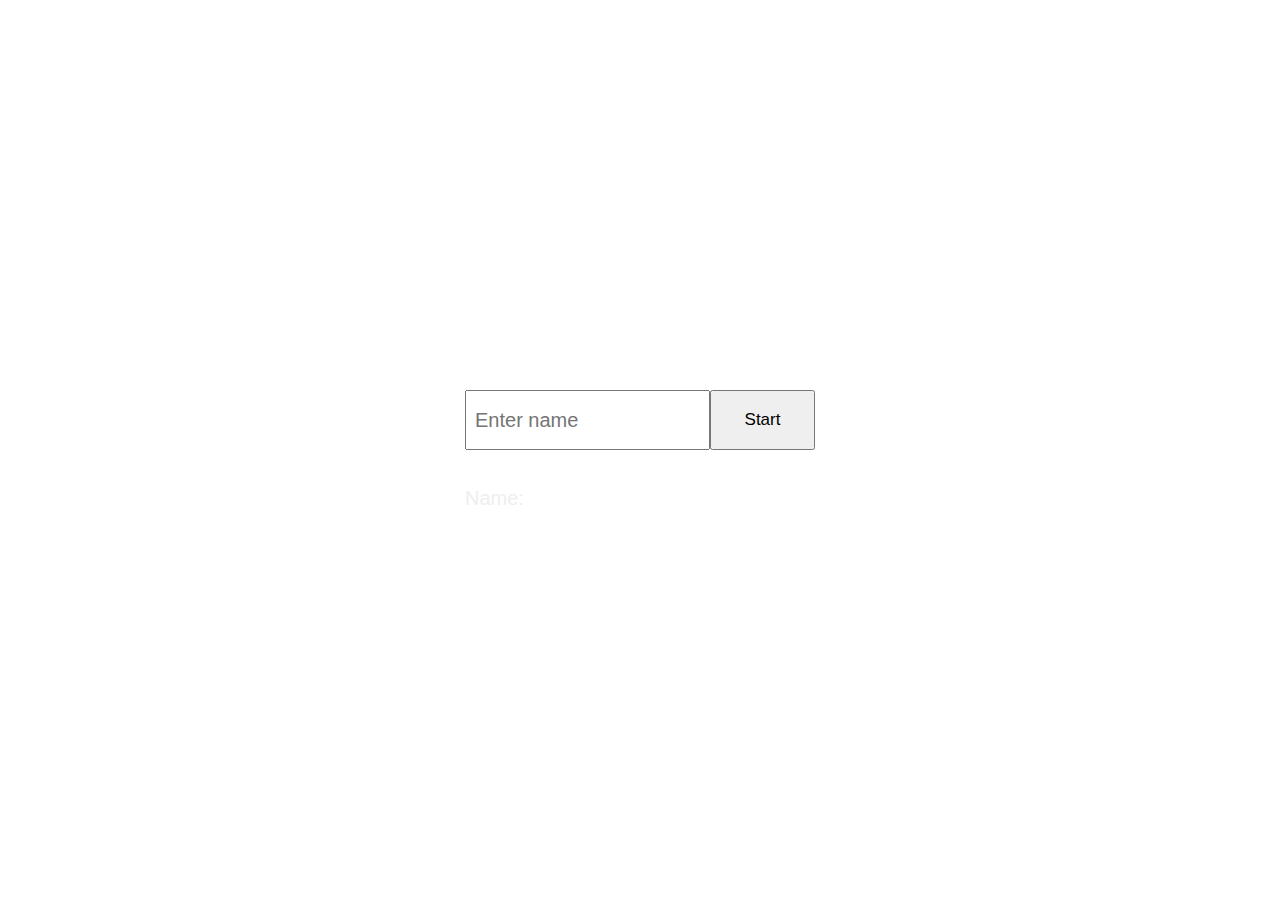
<file: among_us_custom/index.html>
<!DOCTYPE html>
<html lang="en">
<head>
  <meta charset="UTF-8">
  <meta name="viewport" content="width=device-width, initial-scale=1.0">
  <title>Among Us - Made by harryuan65</title>
  <link rel="stylesheet" href="./style.css">
  <script type="text/javascript" src="./main.js"></script>
  <!-- Global site tag (gtag.js) - Google Analytics -->
  <script async src="https://www.googletagmanager.com/gtag/js?id=G-FJ25X8T54H"></script>
  <script>
    window.dataLayer = window.dataLayer || [];
    function gtag(){dataLayer.push(arguments);}
    gtag('js', new Date());

    gtag('config', 'G-FJ25X8T54H');
  </script>
</head>
<body>
  <div id="wrap-input">
    <input id="input-name" type="text" placeholder="Enter name" oninput="setDisplayName(event)">
    <button class="btn" onclick="startAnimation();gtag('event', 'start_animation', {'event_category' : 'click',  'event_label' : 'start_btn'});">Start</button>
    <div class="wrap-name"><span class="label-name">Name: </span><span id="name"></span></div>
  </div>
  <div class="space-wrapper">
    <div id="player-wrap">
      <img id="player" src="./player.png" alt="">
    </div>
    <div id="narration"></div>
  </div>
</body>
</html>
</file>
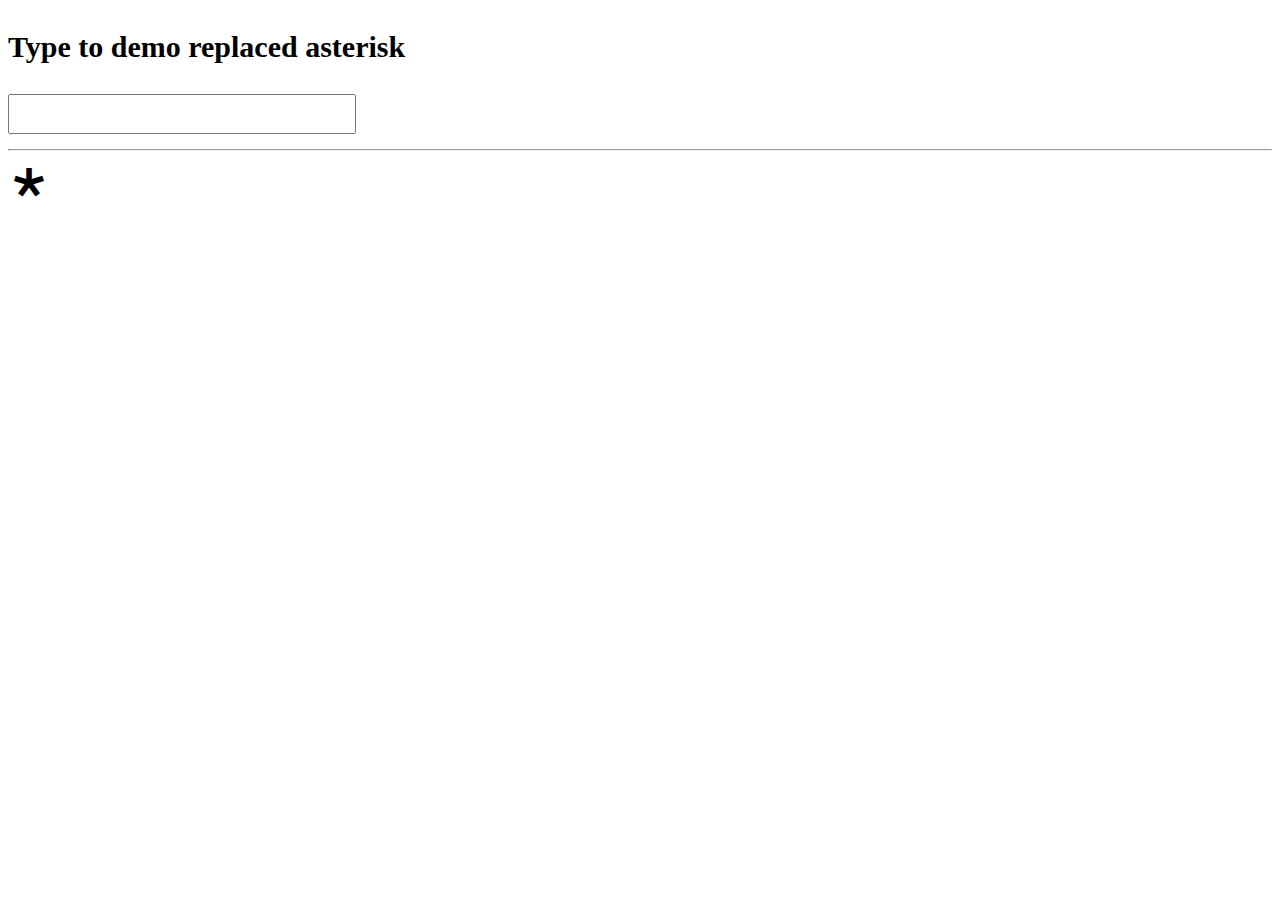
<file: demo-iconfont-pw/index.html>
<!DOCTYPE html>
<html lang="en">
<head>
    <meta charset="UTF-8">
    <meta name="viewport" content="width=device-width, initial-scale=1.0">
    <title>Document</title>
    <link rel="stylesheet" href="./style.css">
</head>
<body>
    <h3>Type to demo replaced asterisk</h3>
    <input type="password" name="" id="password">
    <hr>
    <span class="icon-asterisk"></span>
</body>
</html>
</file>
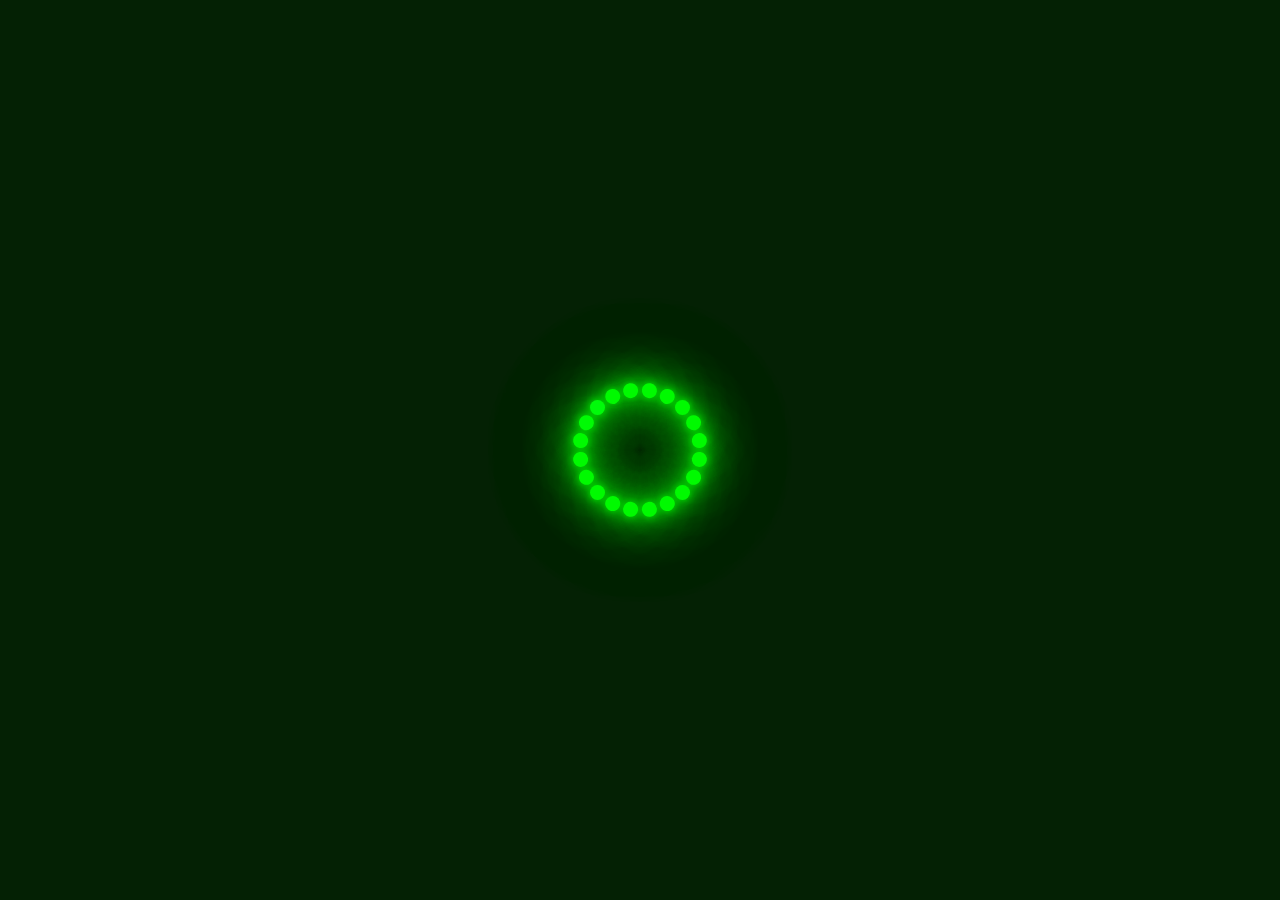
<file: loading/index.html>
<!DOCTYPE html>
<html lang="en">
<head>
  <meta charset="UTF-8">
  <meta name="viewport" content="width=device-width, initial-scale=1.0">
  <title>Document</title>
  <link rel="stylesheet" href="style.css">
</head>
<body>
  <section>
    <div class="loader">
      <span style="--i:1;"></span>
      <span style="--i:2;"></span>
      <span style="--i:3;"></span>
      <span style="--i:4;"></span>
      <span style="--i:5;"></span>
      <span style="--i:6;"></span>
      <span style="--i:7;"></span>
      <span style="--i:8;"></span>
      <span style="--i:9;"></span>
      <span style="--i:10;"></span>
      <span style="--i:11;"></span>
      <span style="--i:12;"></span>
      <span style="--i:13;"></span>
      <span style="--i:14;"></span>
      <span style="--i:15;"></span>
      <span style="--i:16;"></span>
      <span style="--i:17;"></span>
      <span style="--i:18;"></span>
      <span style="--i:19;"></span>
      <span style="--i:20;"></span>
    </div>
  </section>
</body>
</html>
</file>
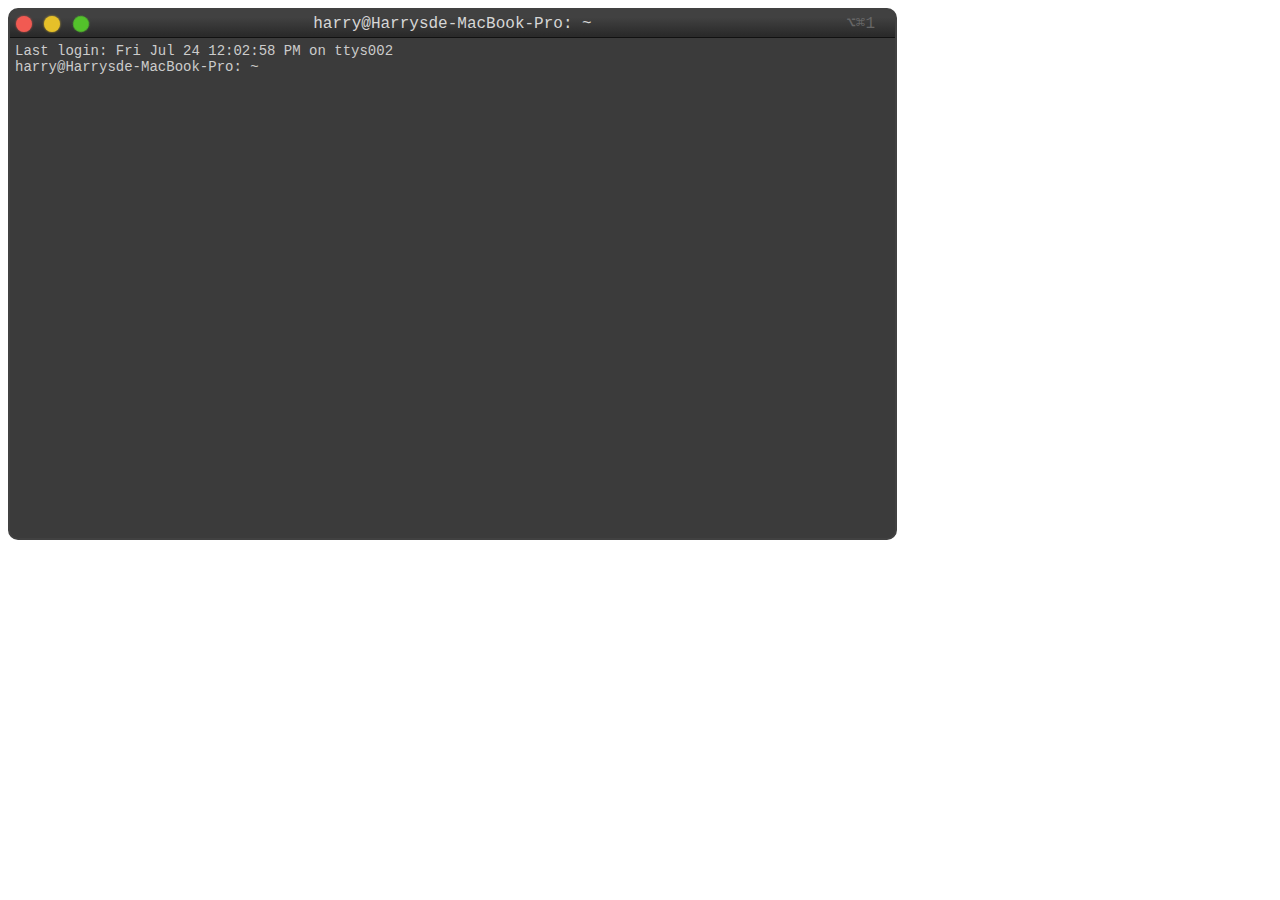
<file: mac-term2/index.html>
<!DOCTYPE html>
<html lang="en">

<head>
    <meta charset="UTF-8">
    <meta name="viewport" content="width=device-width, initial-scale=1.0">
    <title>harry@Harrysde-MacBook-Pro: ~</title>
    <link rel="stylesheet" href="style.css">
    <script src="main.js"></script>
</head>

<body>
    <div class="window" id="window">
        <div class="bar" id="bar">
            <div class="buttons-wrap">
                <div class="button red" id="btn-close" onclick="event.target.parentElement.parentElement.parentElement.remove()"></div>
                <div class="button yellow" id="btn-minimize"></div>
                <div class="button green" id="btn-toggle__full__scrn"></div>
            </div>
            <div class="title" id="title"></div>
            <span class="right-sym">&#x2325;&#x2318;1</span>
        </div>
        <div class="body" id="body">
            <div class="records" id="records"></div>
            <div class="typezone-wrap">
                <label for="typezone" id="typezone-prefix"></label>
                <input type="text" class="typezone" id="typezone" value="">
            </div>
        </div>
    </div>
</body>

</html>
</file>
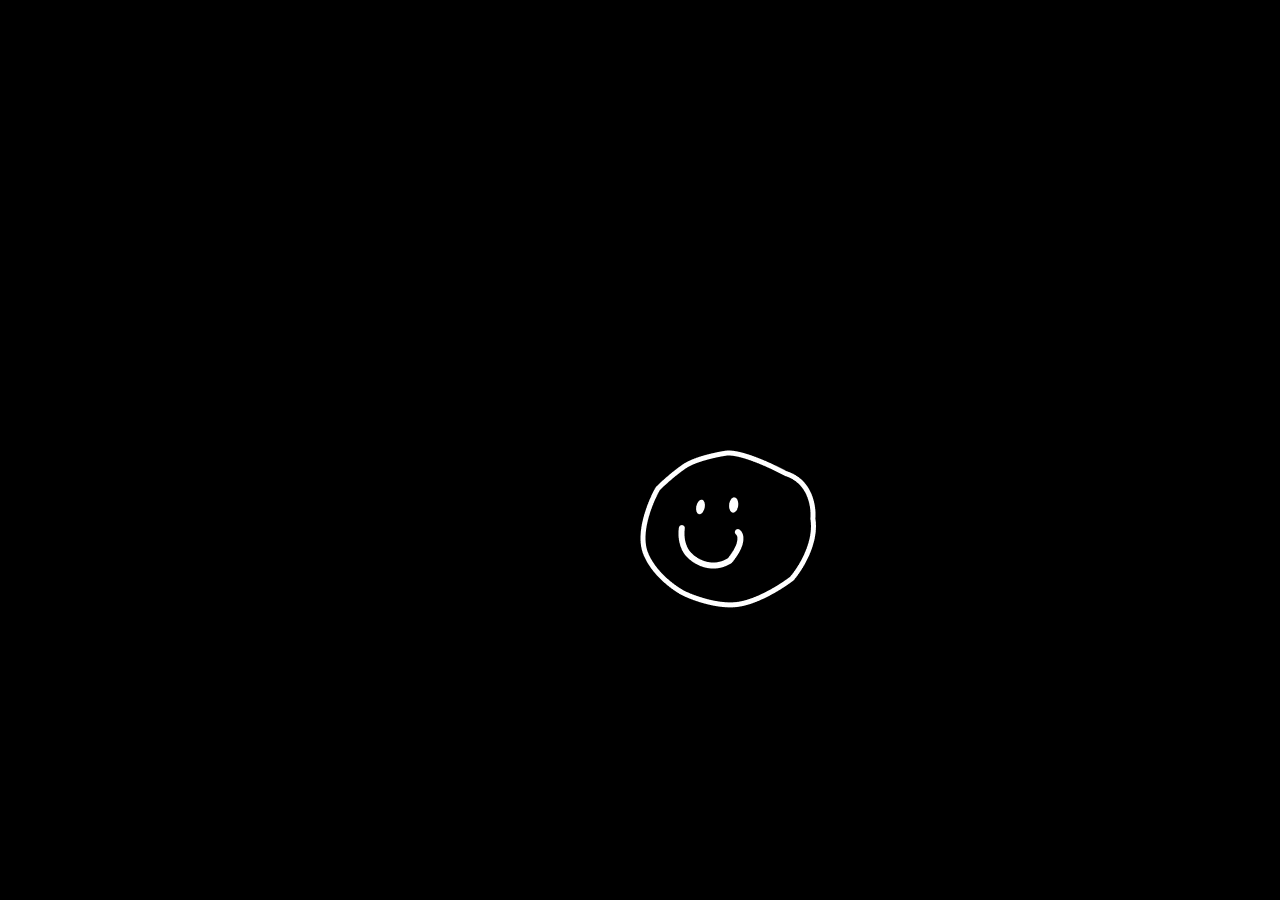
<file: mu/index.html>
<!DOCTYPE html>
<html lang="en">
<head>
  <meta charset="UTF-8">
  <meta name="viewport" content="width=device-width, initial-scale=1.0">
  <title>Document</title>
  <link rel="stylesheet" href="style.css">
</head>
<body>
  <div id="container">
    <img id="body" src="./images/body masked.png" alt="" srcset="">
    <img id="wow" src="./images/wow.png" alt="" srcset="">
    <img id="left" src="./images/left.png" alt="" srcset="">
    <img id="right" src="./images/right.png" alt="" srcset="">
  </div>
</body>
</html>
</file>
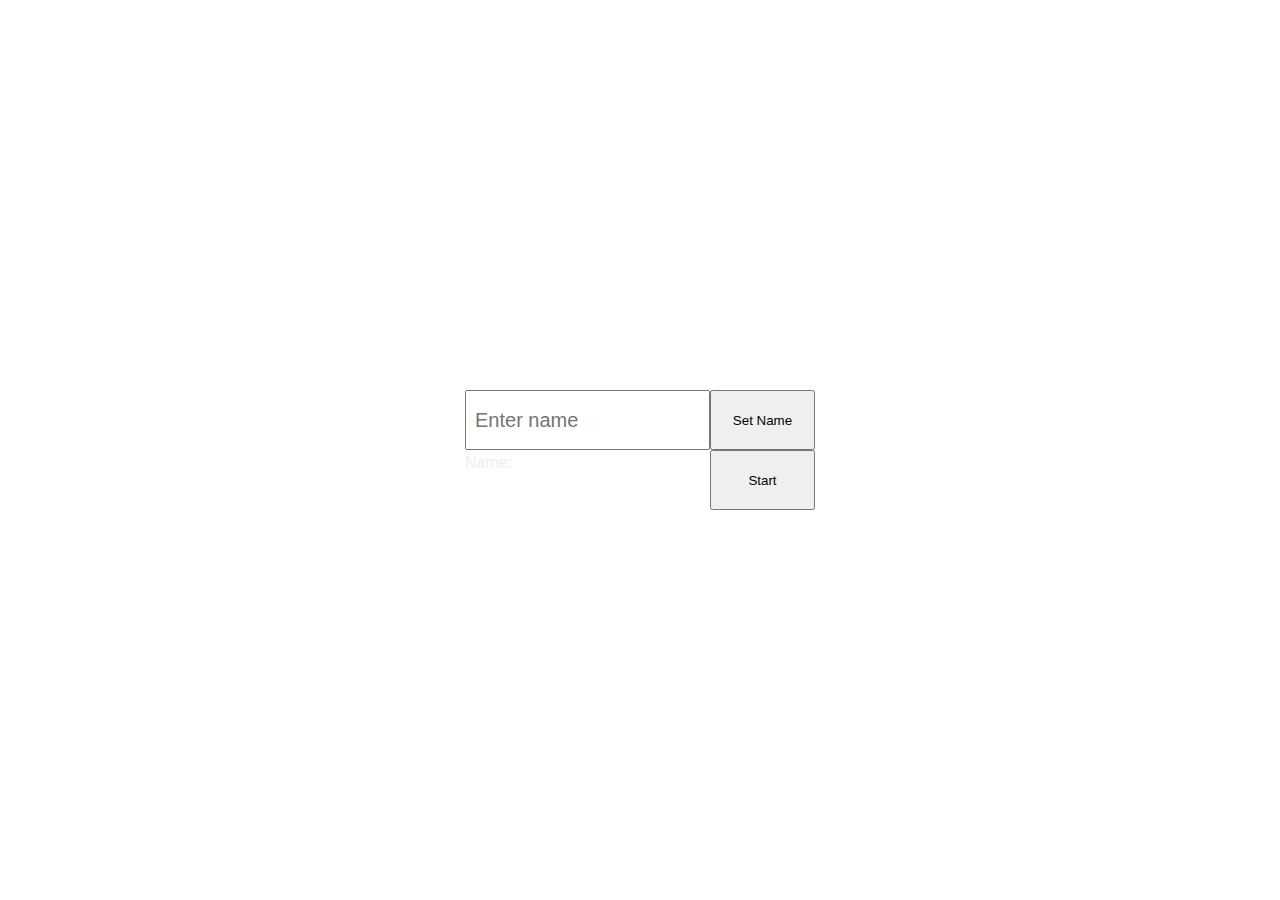
<file: among_us_custom/custom.html>
<!DOCTYPE html>
<html lang="en">
<head>
  <meta charset="UTF-8">
  <meta name="viewport" content="width=device-width, initial-scale=1.0">
  <title>Among Us - Made by harryuan65</title>
  <link rel="stylesheet" href="./style.css">
  <script type="text/javascript" src="./main.js"></script>
</head>
<body>
  <div id="wrap-input">
    <input id="input-name" type="text" placeholder="Enter name">
    <button onclick="setName()">Set Name</button>
    <span>Name: <span id="name"></span></span>
    <button onclick="startAnimation()">Start</button>
  </div>
  <div class="space-wrapper">
    <div id="player-wrap">
      <img id="player" src="./player.png" alt="">
    </div>
    <div id="narration"></div>
  </div>
</body>
</html>
</file>
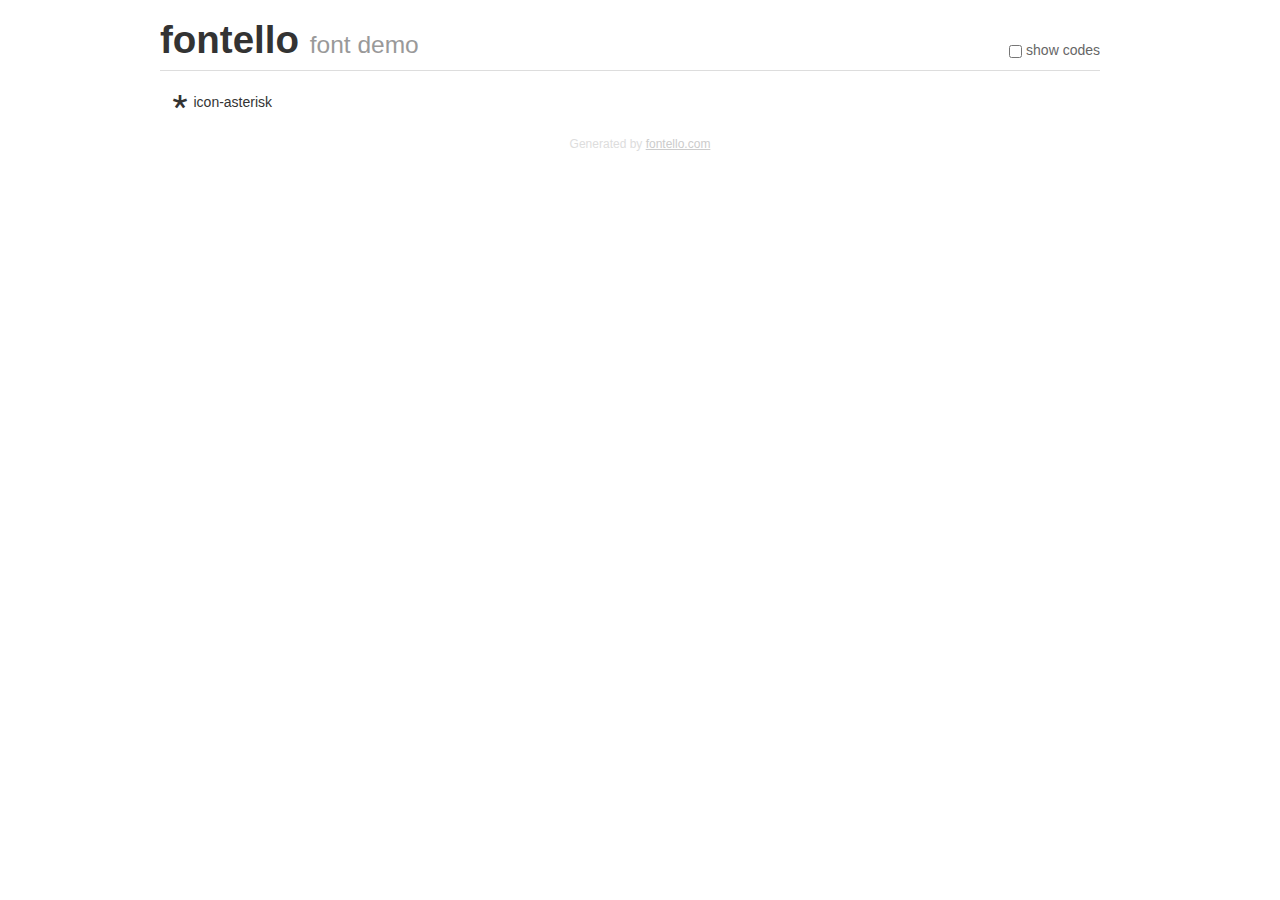
<file: demo-iconfont-pw/fontello-b4732864/demo 2.html>
<!DOCTYPE html>
<html>
  <head><!--[if lt IE 9]><script language="javascript" type="text/javascript" src="//html5shim.googlecode.com/svn/trunk/html5.js"></script><![endif]-->
    <meta charset="UTF-8"><style>/*
 * Bootstrap v2.2.1
 *
 * Copyright 2012 Twitter, Inc
 * Licensed under the Apache License v2.0
 * http://www.apache.org/licenses/LICENSE-2.0
 *
 * Designed and built with all the love in the world @twitter by @mdo and @fat.
 */
.clearfix {
  *zoom: 1;
}
.clearfix:before,
.clearfix:after {
  display: table;
  content: "";
  line-height: 0;
}
.clearfix:after {
  clear: both;
}
html {
  font-size: 100%;
  -webkit-text-size-adjust: 100%;
  -ms-text-size-adjust: 100%;
}
a:focus {
  outline: thin dotted #333;
  outline: 5px auto -webkit-focus-ring-color;
  outline-offset: -2px;
}
a:hover,
a:active {
  outline: 0;
}
button,
input,
select,
textarea {
  margin: 0;
  font-size: 100%;
  vertical-align: middle;
}
button,
input {
  *overflow: visible;
  line-height: normal;
}
button::-moz-focus-inner,
input::-moz-focus-inner {
  padding: 0;
  border: 0;
}
body {
  margin: 0;
  font-family: "Helvetica Neue", Helvetica, Arial, sans-serif;
  font-size: 14px;
  line-height: 20px;
  color: #333;
  background-color: #fff;
}
a {
  color: #08c;
  text-decoration: none;
}
a:hover {
  color: #005580;
  text-decoration: underline;
}
.row {
  margin-left: -20px;
  *zoom: 1;
}
.row:before,
.row:after {
  display: table;
  content: "";
  line-height: 0;
}
.row:after {
  clear: both;
}
[class*="span"] {
  float: left;
  min-height: 1px;
  margin-left: 20px;
}
.container,
.navbar-static-top .container,
.navbar-fixed-top .container,
.navbar-fixed-bottom .container {
  width: 940px;
}
.span12 {
  width: 940px;
}
.span11 {
  width: 860px;
}
.span10 {
  width: 780px;
}
.span9 {
  width: 700px;
}
.span8 {
  width: 620px;
}
.span7 {
  width: 540px;
}
.span6 {
  width: 460px;
}
.span5 {
  width: 380px;
}
.span4 {
  width: 300px;
}
.span3 {
  width: 220px;
}
.span2 {
  width: 140px;
}
.span1 {
  width: 60px;
}
[class*="span"].pull-right,
.row-fluid [class*="span"].pull-right {
  float: right;
}
.container {
  margin-right: auto;
  margin-left: auto;
  *zoom: 1;
}
.container:before,
.container:after {
  display: table;
  content: "";
  line-height: 0;
}
.container:after {
  clear: both;
}
p {
  margin: 0 0 10px;
}
.lead {
  margin-bottom: 20px;
  font-size: 21px;
  font-weight: 200;
  line-height: 30px;
}
small {
  font-size: 85%;
}
h1 {
  margin: 10px 0;
  font-family: inherit;
  font-weight: bold;
  line-height: 20px;
  color: inherit;
  text-rendering: optimizelegibility;
}
h1 small {
  font-weight: normal;
  line-height: 1;
  color: #999;
}
h1 {
  line-height: 40px;
}
h1 {
  font-size: 38.5px;
}
h1 small {
  font-size: 24.5px;
}
body {
  margin-top: 90px;
}
.header {
  position: fixed;
  top: 0;
  left: 50%;
  margin-left: -480px;
  background-color: #fff;
  border-bottom: 1px solid #ddd;
  padding-top: 10px;
  z-index: 10;
}
.footer {
  color: #ddd;
  font-size: 12px;
  text-align: center;
  margin-top: 20px;
}
.footer a {
  color: #ccc;
  text-decoration: underline;
}
.the-icons {
  font-size: 14px;
  line-height: 24px;
}
.switch {
  position: absolute;
  right: 0;
  bottom: 10px;
  color: #666;
}
.switch input {
  margin-right: 0.3em;
}
.codesOn .i-name {
  display: none;
}
.codesOn .i-code {
  display: inline;
}
.i-code {
  display: none;
}
@font-face {
      font-family: 'fontello';
      src: url('./font/fontello.eot?39188031');
      src: url('./font/fontello.eot?39188031#iefix') format('embedded-opentype'),
           url('./font/fontello.woff?39188031') format('woff'),
           url('./font/fontello.ttf?39188031') format('truetype'),
           url('./font/fontello.svg?39188031#fontello') format('svg');
      font-weight: normal;
      font-style: normal;
    }
     
     
    .demo-icon
    {
      font-family: "fontello";
      font-style: normal;
      font-weight: normal;
      speak: never;
     
      display: inline-block;
      text-decoration: inherit;
      width: 1em;
      margin-right: .2em;
      text-align: center;
      /* opacity: .8; */
     
      /* For safety - reset parent styles, that can break glyph codes*/
      font-variant: normal;
      text-transform: none;
     
      /* fix buttons height, for twitter bootstrap */
      line-height: 1em;
     
      /* Animation center compensation - margins should be symmetric */
      /* remove if not needed */
      margin-left: .2em;
     
      /* You can be more comfortable with increased icons size */
      /* font-size: 120%; */
     
      /* Font smoothing. That was taken from TWBS */
      -webkit-font-smoothing: antialiased;
      -moz-osx-font-smoothing: grayscale;
     
      /* Uncomment for 3D effect */
      /* text-shadow: 1px 1px 1px rgba(127, 127, 127, 0.3); */
    }
     </style>
    <link rel="stylesheet" href="css/animation.css"><!--[if IE 7]><link rel="stylesheet" href="css/" + font.fontname + "-ie7.css"><![endif]-->
    <script>
      function toggleCodes(on) {
        var obj = document.getElementById('icons');
      
        if (on) {
          obj.className += ' codesOn';
        } else {
          obj.className = obj.className.replace(' codesOn', '');
        }
      }
      
    </script>
  </head>
  <body>
    <div class="container header">
      <h1>fontello <small>font demo</small></h1>
      <label class="switch">
        <input type="checkbox" onclick="toggleCodes(this.checked)">show codes
      </label>
    </div>
    <div class="container" id="icons">
      <div class="row">
        <div class="the-icons span3" title="Code: 0x2022"><i class="demo-icon icon-asterisk">&#x2022;</i> <span class="i-name">icon-asterisk</span><span class="i-code">0x2022</span></div>
      </div>
    </div>
    <div class="container footer">Generated by <a href="http://fontello.com">fontello.com</a></div>
  </body>
</html>
</file>
<file: among_us_custom/style.css>
html, body {
  height: 100%;
  width: 100%;
  margin: 0;
  display: flex;
  flex-direction: row;
  justify-content: center;
  align-items: center;
  color: #eee;
  font-family: Verdana, Geneva, Tahoma, sans-serif;
  overflow: hidden; }

#wrap-input {
  position: absolute;
  display: grid;
  grid-template-columns: 70% 30%;
  grid-template-rows: repeat(2, 60px);
  width: 350px; }
  #wrap-input.fade-out {
    animation: fade-out .5s forwards; }

#input-name {
  padding: 8px;
  font-size: 20px; }

.btn {
  font-size: 17px; }

.wrap-name {
  display: flex;
  align-items: flex-end; }

.label-name, #name {
  font-size: 20px; }

.space-wrapper {
  background-image: url("https://us.123rf.com/450wm/natalia0103/natalia01031508/natalia0103150800030/44239332-diepe-ruimte-achtergrond-met-sterren-.jpg");
  display: flex;
  flex-direction: row;
  justify-content: center;
  align-items: center;
  height: 100%;
  width: 100%; }

#player {
  width: 60px; }

#player-wrap {
  position: absolute;
  left: -5%;
  animation: eject 20s forwards paused; }

@keyframes eject {
  from {
    left: -100%; }
  to {
    left: 200%;
    transform: rotate(2400deg); } }
#narration {
  overflow: hidden;
  white-space: nowrap;
  color: #eee;
  border-right: 1px solid black;
  font-size: 18px; }

@keyframes fade-out {
  to {
    opacity: 0; } }

/*# sourceMappingURL=style.css.map */
</file>
<file: demo-iconfont-pw/style.css>
* {
   color: black;
   font-size: 30px;
}
@font-face {
  font-family: 'fontello';
  src: url('./asterisk/fontello.eot?75968131');
  src: url('./asterisk/fontello.eot?75968131#iefix') format('embedded-opentype'),
       url('./asterisk/fontello.woff2?75968131') format('woff2'),
       url('./asterisk/fontello.woff?75968131') format('woff'),
       url('./asterisk/fontello.ttf?75968131') format('truetype'),
       url('./asterisk/fontello.svg?75968131#fontello') format('svg');
  font-weight: normal;
  font-style: normal;
}
input[type="password"] {
    font-family: 'fontello';
    font-style: normal;
    font-weight: normal;
    speak: none;

    /* For safety - reset parent styles, that can break glyph codes*/
    font-variant: normal;
    text-transform: none;

    /* Font smoothing. That was taken from TWBS */
    -webkit-font-smoothing: antialiased;
    -moz-osx-font-smoothing: grayscale;
    /* Uncomment for 3D effect */
    /* text-shadow: 1px 1px 1px rgba(127, 127, 127, 0.3); */

    /* add spacing to better separate each image */
    /* letter-spacing: 2px; */
}

[class^="icon-"]:before, [class*=" icon-"]:before {
    font-family: "fontello";
    font-style: normal;
    font-weight: normal;
    speak: never;

    display: inline-block;
    text-decoration: inherit;
    width: 1em;
    margin-right: .2em;
    text-align: center;
    /* opacity: .8; */

    /* For safety - reset parent styles, that can break glyph codes*/
    font-variant: normal;
    text-transform: none;

    /* fix buttons height, for twitter bootstrap */
    line-height: 1em;

    /* Animation center compensation - margins should be symmetric */
    /* remove if not needed */
    margin-left: .2em;

    /* you can be more comfortable with increased icons size */
    /* font-size: 120%; */

    /* Font smoothing. That was taken from TWBS */
    -webkit-font-smoothing: antialiased;
    -moz-osx-font-smoothing: grayscale;

    /* Uncomment for 3D effect */
    /* text-shadow: 1px 1px 1px rgba(127, 127, 127, 0.3); */
  }

.icon-asterisk:before { content: '\2022'; } /* '•' */
input[type="password"] {
	font-family: 'fontello' !important;
	font-style: normal;
	font-weight: normal;
	speak: none;

	/* For safety - reset parent styles, that can break glyph codes*/
	font-variant: normal;
	text-transform: none;

	/* Font smoothing. That was taken from TWBS */
	-webkit-font-smoothing: antialiased;
	-moz-osx-font-smoothing: grayscale;
	/* Uncomment for 3D effect */
	/* text-shadow: 1px 1px 1px rgba(127, 127, 127, 0.3); */

	/* add spacing to better separate each image */
	letter-spacing: 2px;
}
</file>
<file: loading/style.css>
*{
  margin: 0;
  padding: 0;
  box-sizing: border-box;
}

section{
  display: flex;
  justify-content: center;
  align-items: center;
  min-height: 100vh;
  background-color: #042104;
  animation: spin 10s linear infinite;
}
@keyframes spin{
  0%{
    filter: hue-rotate(0deg);
  }
  100%{
    filter: hue-rotate(360deg);
  }
}

section .loader{
  position: relative;
  width: 100px;
  height: 100px;
}
section .loader span{
  position: absolute;
  top: -0;
  left: 0;
  width: 100%;
  height: 100%;
  transform: rotate(calc(18deg * var(--i)));
}

section .loader span::before{
  content: '';
  position: absolute;
  top: 0;
  left: 0;
  width: 15px;
  height: 15px;
  border-radius: 50%;
  background: #00fa0a;
  box-shadow: 0 0 10px #00fa00,
              0 0 20px #00fa00,
              0 0 40px #00fa00,
              0 0 60px #00fa00,
              0 0 90px #00fa00,
              0 0 100px #00fa00;
  animation: animate 1s calc(.05s * var(--i)) linear infinite;
}
@keyframes animate{
  0%{
    transform: scale(1);
  }
  80%, 100%{
    transform: scale(0);
  }
}
</file>
<file: mac-term2/style.css>
:root{
    --bar-h: 28px;
}

* {
    box-sizing: border-box;
    /* font-family: "PingFang TC"; */
    font-family: 'Courier New', Courier, monospace;
}

.window{
  position: absolute;
  border: solid 2px rgba(65,65,65,1) ;
  border-radius: 10px;
  overflow: hidden;
  background-color: #3b3b3b;
}
.bar{
  position: absolute;
  height: var(--bar-h);
  width: 100%;
  background: linear-gradient(0deg, rgba(42,42,42,1) 6%, rgba(65,65,65,1) 72%);
  border-bottom: solid 1px #111111;
  display: flex;
  flex-direction:row;
  justify-content: space-between;
  align-items: center;
  user-select: none;
}
.bar .buttons-wrap{
  position: absolute;
  z-index: 1;
/*   border: solid 1px yellow; */
  width: 85px;
  height: 28px;
  display: flex;
  flex-direction: row;
  justify-content: space-around;
  align-items: center;
}
.bar .buttons-wrap .button{
  width: 16px;
  height: 16px;
  border-radius: 50%;
}
.button.red{
  filter: drop-shadow(0 0 1px #b5514b);
  background-color: #f15a52;
}
.button.yellow{
  filter: drop-shadow(0 0 1px #cdad2f);
  background-color: #e6c029;
}
.button.green{
  filter: drop-shadow(0 0 1px #3e533a);
  background-color: #53c22b;
  transform: rotate(30deg);
}
.button.red::before{
  content: '\2715';
  color: #990800;
  font-size: 14px;
  height: 100%;
  position: relative;
  left: 4px;
  top: -1px;
  display: none;
}
.button.yellow::before{
  content: '\2212';
  color: #990800;
  font-size: 14px;
  height: 100%;
  position: relative;
  left: 3px;
  top: -1px;
  display: none;
}
.button.green::before{
  content: '';
  width: auto;
  height: auto;
  position: absolute;
  left: 5px;
  top: 3px;
  border-bottom: solid 3px #195c01;
  border-left: solid 3px transparent;
  border-right: solid 3px transparent;
  display: none;
}
.button.green::after{
  content: '';
  width: auto;
  height: auto;
  position: absolute;
  left: 5px;
  top: 10px;
  border-top: solid 3px #195c01;
  border-left: solid 3px transparent;
  border-right: solid 3px transparent;
  display: none;
}
.bar .buttons-wrap:hover .button.red::before{
  display: inline;
}
.bar .buttons-wrap:hover .button.yellow::before{
  display: inline;
}
.bar .buttons-wrap:hover .button.green::before{
  display: inline;
}
.bar .buttons-wrap:hover .button.green::after{
  display: inline;
}
.bar .title{
  width: 100%;
  height: var(--bar-h);
  color: #d6d6d6;
  position: absolute;
  text-align: center;
  line-height: var(--bar-h);
}
.bar .right-sym{
  position: absolute;
  height: var(--bar-h);
  color: #666666;
  right: 20px;
  z-index: 2;
  line-height: var(--bar-h);
}
.body{
  position: relative;
  width: 885px;
  height: 500px;
  padding: 5px;
  margin-top: var(--bar-h);
  font-size: 14px;
}
.body .records{
  color: #ccc;
}
.typezone-wrap{
  position: relative;
  display: block;
  height: auto;
  color: #ccc;
  bottom: 0;
}
input.typezone{
  position: relative;
  background-color: #3b3b3b;
  height: 15px;
  border: none;
  caret-color: white;
  font-size: 14px;
  color: #ccc;
  margin-left: -1px;
  width: 600px;
}
input.typezone:focus{
   outline-width: 0;
}

@media only screen and (max-width: 500px){
  #window{
    max-width: 500px;
    min-width: 300px;
  }
  input.typezone{
    max-width: 200px;
    min-width: 30px;
  }
  .title{
    display: none;
  }
}
</file>
<file: mu/style.css>
html, body{
  height:100%;
  width: 100%;
  margin: 0;
  background-color: black;
  position: relative;
  display: flex;
  justify-content: center;
  align-items: center;
}

#container{
  position: relative;
  /* height: 100%;
  width: 100%; */
}

#body{
  position: absolute;
  z-index: 100;
}
#body:hover + #wow, #body:hover ~ #left, #body:hover ~ #right{
  transition: opacity .2s ease-in;
  opacity: 1;
}
#wow{
  transition: opacity .2s ease-in;
  position: absolute;
  top: -75px;
  opacity: 0;
}

#left{
  transition: opacity .2s ease-in;
  position: absolute;
  right: -36px;
  top: -40px;
  transform-origin: bottom right;
  animation: wave-left 1s ease-in-out infinite;
  opacity: 0;
}

#right{
  transition: opacity .2s ease-in;
  position: absolute;
  left: 147px;
  top: -44px;
  transform-origin: bottom left;
  animation: wave-right 1s .1s ease-in-out infinite;
  opacity: 0;
}

@keyframes wave-left{
  0% {
    transform: rotate(0deg);
  }
  55%{
    transform: rotate(-20deg);
  }
  100%{
    transform: rotate(0deg);
  }
}

@keyframes wave-right{
  0% {
    transform: rotate(0deg);
  }
  55%{
    transform: rotate(20deg);
  }
  100%{
    transform: rotate(0deg);
  }
}
</file>
<file: demo-iconfont-pw/fontello-b4732864/css/animation.css>
/*
   Animation example, for spinners
*/
.animate-spin {
  -moz-animation: spin 2s infinite linear;
  -o-animation: spin 2s infinite linear;
  -webkit-animation: spin 2s infinite linear;
  animation: spin 2s infinite linear;
  display: inline-block;
}
@-moz-keyframes spin {
  0% {
    -moz-transform: rotate(0deg);
    -o-transform: rotate(0deg);
    -webkit-transform: rotate(0deg);
    transform: rotate(0deg);
  }

  100% {
    -moz-transform: rotate(359deg);
    -o-transform: rotate(359deg);
    -webkit-transform: rotate(359deg);
    transform: rotate(359deg);
  }
}
@-webkit-keyframes spin {
  0% {
    -moz-transform: rotate(0deg);
    -o-transform: rotate(0deg);
    -webkit-transform: rotate(0deg);
    transform: rotate(0deg);
  }

  100% {
    -moz-transform: rotate(359deg);
    -o-transform: rotate(359deg);
    -webkit-transform: rotate(359deg);
    transform: rotate(359deg);
  }
}
@-o-keyframes spin {
  0% {
    -moz-transform: rotate(0deg);
    -o-transform: rotate(0deg);
    -webkit-transform: rotate(0deg);
    transform: rotate(0deg);
  }

  100% {
    -moz-transform: rotate(359deg);
    -o-transform: rotate(359deg);
    -webkit-transform: rotate(359deg);
    transform: rotate(359deg);
  }
}
@-ms-keyframes spin {
  0% {
    -moz-transform: rotate(0deg);
    -o-transform: rotate(0deg);
    -webkit-transform: rotate(0deg);
    transform: rotate(0deg);
  }

  100% {
    -moz-transform: rotate(359deg);
    -o-transform: rotate(359deg);
    -webkit-transform: rotate(359deg);
    transform: rotate(359deg);
  }
}
@keyframes spin {
  0% {
    -moz-transform: rotate(0deg);
    -o-transform: rotate(0deg);
    -webkit-transform: rotate(0deg);
    transform: rotate(0deg);
  }

  100% {
    -moz-transform: rotate(359deg);
    -o-transform: rotate(359deg);
    -webkit-transform: rotate(359deg);
    transform: rotate(359deg);
  }
}
</file>
